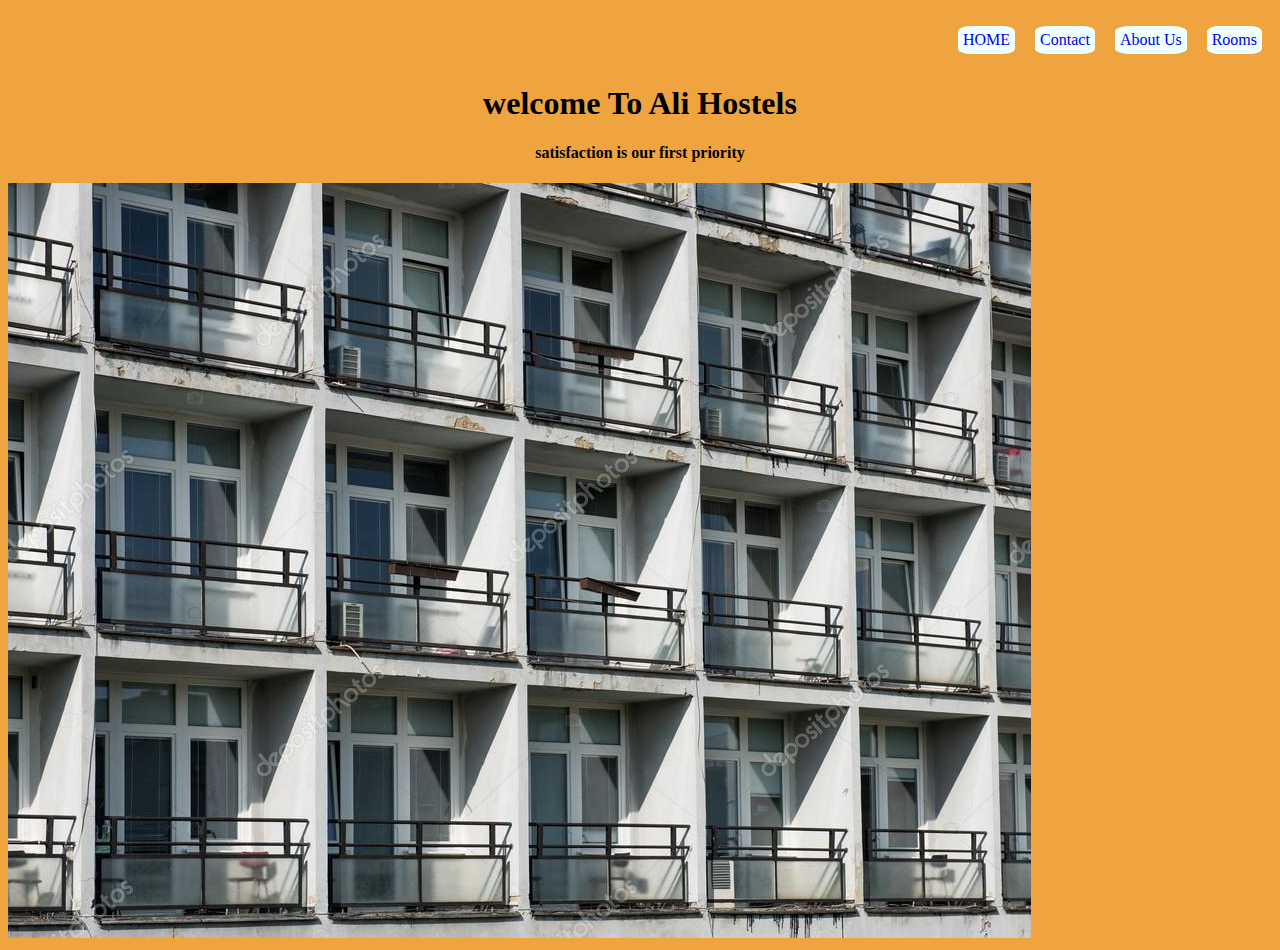
<file: index.html>
<!DOCTYPE html>
<html lang="en">
<head>
    <meta charset="UTF-8">
    <meta http-equiv="X-UA-Compatible" content="IE=edge">
    <meta name="viewport" content="width=device-width, initial-scale=1.0">
    <link rel="stylesheet" href="style.css">
    <title>Document</title>
</head>
<body>
    <ul id="statusbar">
        <li> <a href="index.html">HOME</a> </li>
        <li><a href="contact.html">Contact</a> </li>
        <li><a href="aboutus.html">About Us</a></li>
        <li><a href="room.html">Rooms</a></li>
    </ul>
    <h1>
        welcome To Ali Hostels
    </h1>
    <h4>satisfaction is our first priority </h4>
      <img src="HOSTEL1.JPG">
</body>
</html>
</file>
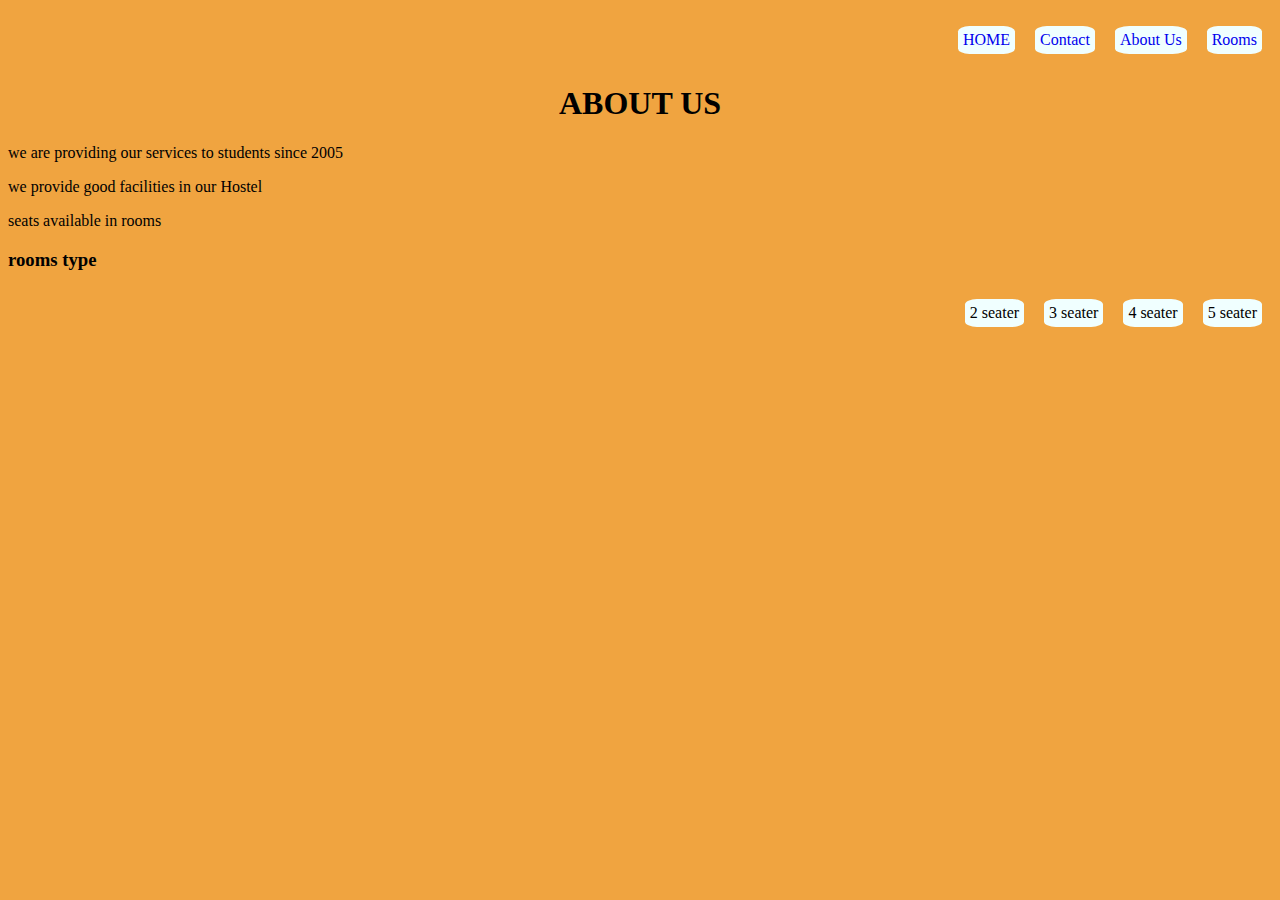
<file: aboutus.html>
<!DOCTYPE html>
<html lang="en">
<head>
    <meta charset="UTF-8">
    <meta http-equiv="X-UA-Compatible" content="IE=edge">
    <meta name="viewport" content="width=device-width, initial-scale=1.0">
    <link rel="stylesheet" href="style.css">
    <title>Document</title>
</head>
<body>
    <ul>
        <li><a href="index.html">HOME</a> </li>
        <li><a href="contact.html">Contact</a> </li>
        <li><a href="aboutus.html">About Us</a></li>
        <li><a href="room.html">Rooms</a></li>
    </ul>
    <h1>ABOUT US</h1>
    <p>we are providing our services to students since 2005</p>
    <p>we provide good facilities in our Hostel</p>
    <p>seats available in rooms </p>
    <h3>rooms type</h3>
    <ul>
        <li>2 seater</li>
        <li>3 seater</li>
        <li>4 seater</li>
        <li>5 seater</li>
    </ul>

</body>
</html>
</file>
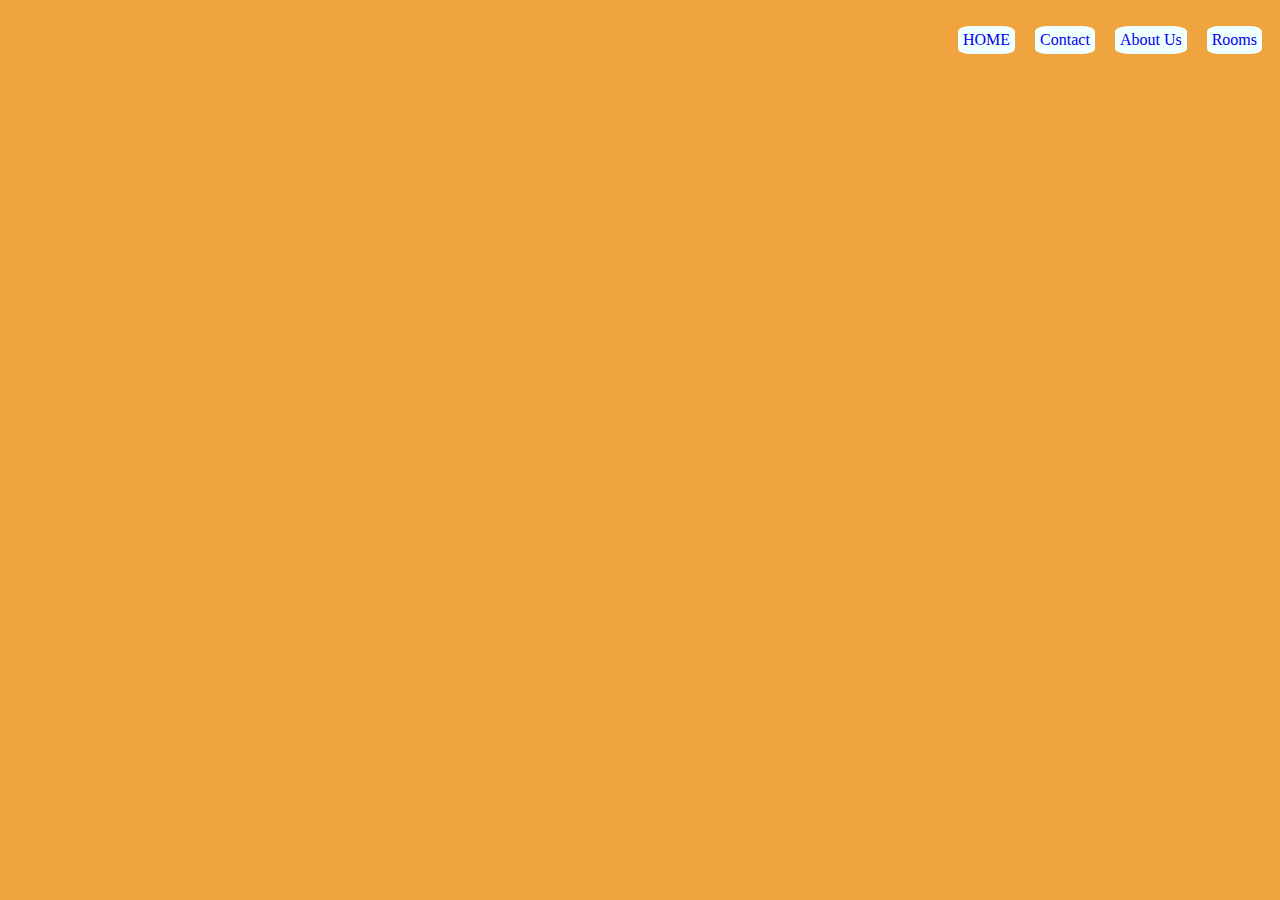
<file: contact.html>
<!DOCTYPE html>
<html lang="en">
<head>
    <meta charset="UTF-8">
    <meta http-equiv="X-UA-Compatible" content="IE=edge">
    <meta name="viewport" content="width=device-width, initial-scale=1.0">
    <link rel="stylesheet" href="style.css">
    <title>Document</title>
</head>
<body>
    <ul>
        <li> <a href="index.html">HOME</a> </li>
        <li><a href="contact.html">Contact</a> </li>
        <li><a href="aboutus.html">About Us</a></li>
        <li><a href="room.html">Rooms</a></li>
    </ul>
</body>
</html>
</file>
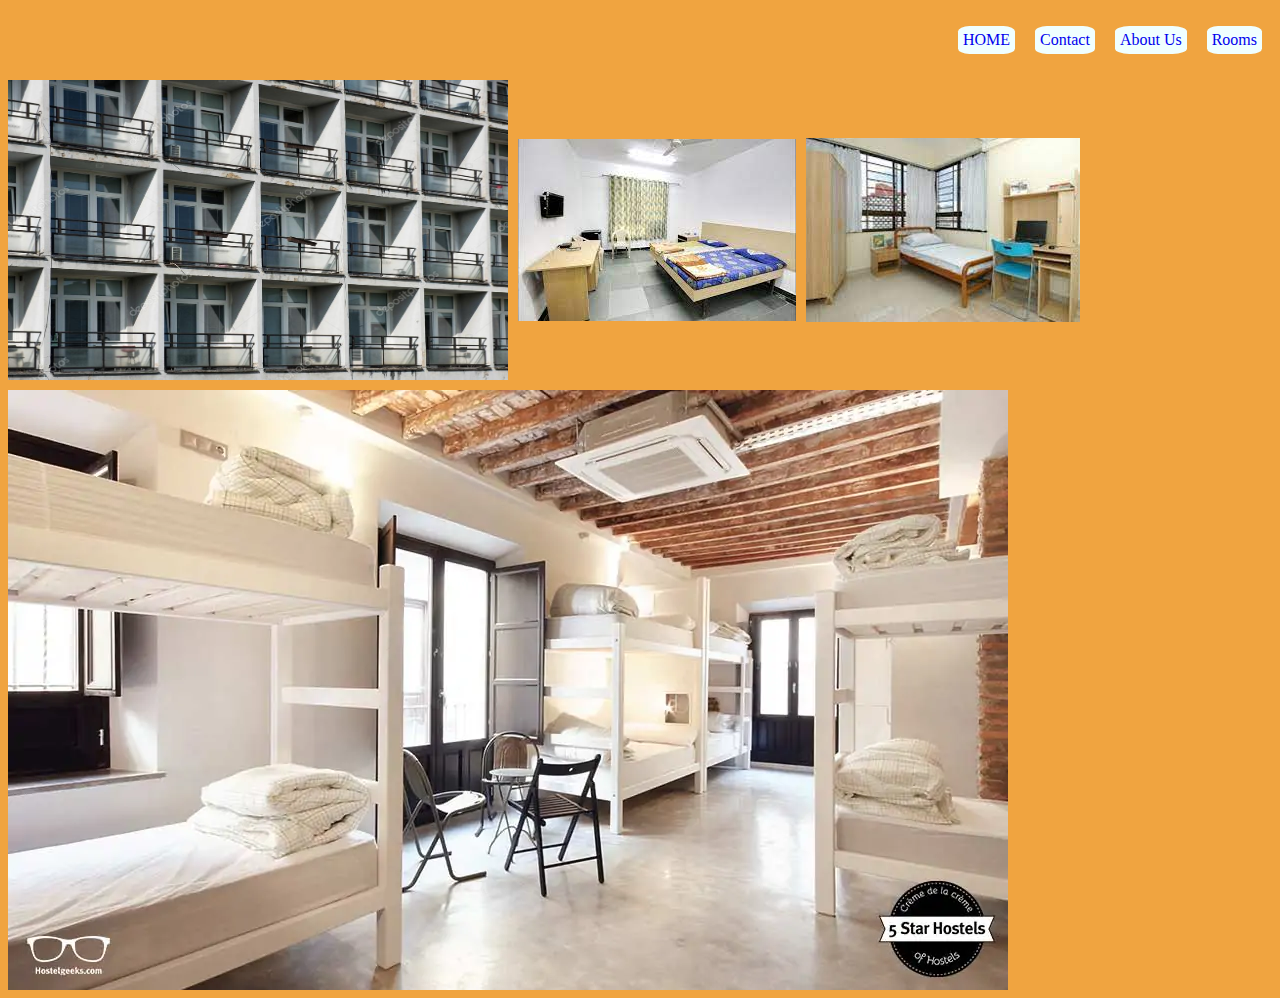
<file: room.html>
<!DOCTYPE html>
<html lang="en">
<head>
    <meta charset="UTF-8">
    <meta http-equiv="X-UA-Compatible" content="IE=edge">
    <meta name="viewport" content="width=device-width, initial-scale=1.0">
    <link rel="stylesheet" href="style.css">
    <title>Document</title>
</head>
<body>
    <ul>
        <li> <a href="index.html">HOME</a> </li>
        <li><a href="contact.html">Contact</a> </li>
        <li><a href="aboutus.html">About Us</a></li>
        <li><a href="room.html">Rooms</a></li>
    </ul>
 <div id="images">
    <img src="HOSTEL1.JPG" height="300px" width="500px">
    <img src="hostel3.jpg">
    <img src="download.jpg">
    <img src="sunny-rooms-lemonrockhostel.jpg">
 </div>
</body>
</html>
</file>
<file: style.css>
body{
background-color: rgb(240, 164, 64);
}
ul{
    display: flex;
    flex-direction: row;
    list-style: none;
    text-decoration: none;
    justify-content: end;
}
li{
    margin: 10px;
    padding: 5px;
    text-decoration: none;
    background-color: azure;
    border-radius: 20%;
}
a{
    text-decoration: none;
}
h1{
    display: flex;
   justify-content: center;
}
h4{
    display: flex;
    justify-content: center;
}
div{
  
    display: flex;
    flex-wrap: wrap;
    flex-grow: 4;
    align-items: center;
    gap: 10px;
    
}
</file>
